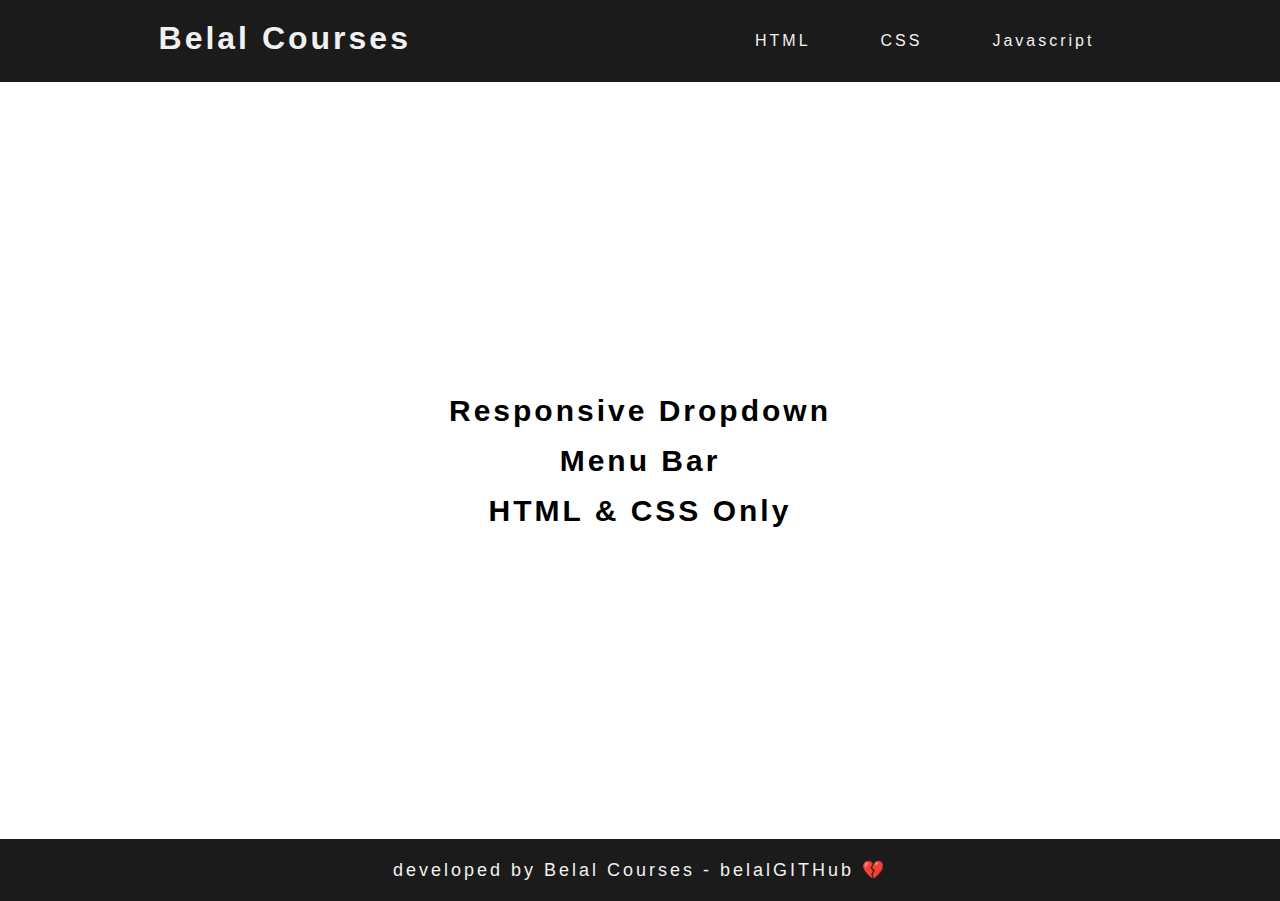
<file: index.html>
<!DOCTYPE html>
<html lang="en">
<head>
    <meta charset="UTF-8">
    <meta http-equiv="X-UA-Compatible" content="IE=edge">
    <meta name="viewport" content="width=device-width, initial-scale=1.0">
    <title>DropDown-2</title>
    <link rel="stylesheet" href="https://cdnjs.cloudflare.com/ajax/libs/font-awesome/6.2.1/css/all.min.css" integrity="sha512-MV7K8+y+gLIBoVD59lQIYicR65iaqukzvf/nwasF0nqhPay5w/9lJmVM2hMDcnK1OnMGCdVK+iQrJ7lzPJQd1w==" crossorigin="anonymous" referrerpolicy="no-referrer" />
    <link rel="stylesheet" href="style.css">
    <link rel="stylesheet" href="animation.css">
    <link rel="stylesheet" href="mobile-scr.css" media="(max-width : 800px)">

</head>
<body>
    <header class="wide-scr">
        <h1>Belal Courses</h1>
        <ul class="links">
            <li class="main-menu">
                <a class="main-link" href="">HTML</a>
                <ul class="sub-links">
                    <li><a href="">Full HTML</a></li>
                    <li><a href="">Crash Course</a></li>
                    <li><a href="">One Lecture</a></li>
                </ul>
            </li>
            <li class="main-menu">
                <a class="main-link" href="">CSS</a>
                <ul class="sub-links">
                    <li><a href="">Full CSS</a></li>
                    <li><a href="">Crash Course</a></li>
                    <li class="css-menu">
                        <a href="">Projects &#8883;</a>
                        <ul class="sub-css">
                            <li><a href="">Project1</a></li>
                            <li><a href="">Project1</a></li>
                            <li><a href="">Project1</a></li>
                        </ul>
                    </li>
                </ul>
            </li>
            <li class="main-menu">
                <a class="main-link" href="">Javascript</a>
                <ul class="sub-links">
                    <li><a href="">Full JS</a></li>
                    <li><a href="">Crash Course</a></li>
                    <li><a href="">ES6</a></li>
                    <li><a href="">Projects</a></li>
                </ul>
            </li>
        </ul>
    </header>

    <header class="mob-scr">
        <h1>Belal Courses</h1>
        <label for="menu" class="menu-lbl"><i class="fas fa-bars"></i></label>
        <input type="checkbox" name="" id="menu">
        <div class="show-on-click">

            <div class="main-menu-mob">
                <label for="html">HTML<i class="fa-solid fa-plus"></i></label>
                <input type="checkbox" name="" id="html">
                <ul class="sub-links-mob">
                    <li><a href="">Full HTML</a></li>
                    <li><a href="">Crash Course</a></li>
                    <li><a href="">One Lecture</a></li>
                </ul>
            </div>

            <div class="main-menu-mob">
                <label for="css">CSS<i class="fa-solid fa-plus"></i></label>
                <input type="checkbox" name="" id="css">
                <ul class="sub-links-mob">
                    <li><a href="">Full CSS</a></li>
                    <li><a href="">Crash Course</a></li>
                    <li class="css-menu-mob">
                        <!-- <a href="">Projects &#8883;</a> -->
                        <label for="css-menu" class="css-menu-sub-mob">Projects<i class="fa-solid fa-plus"></i></label>
                        <input type="checkbox" name="" id="css-menu">
                        <ul class="sub-css-mob">
                            <li><a href="">Project1</a></li>
                            <li><a href="">Project1</a></li>
                            <li><a href="">Project1</a></li>
                        </ul>
                    </li>
                </ul>
            </div>

            <div class="main-menu-mob">
                <label for="js">Javascript<i class="fa-solid fa-plus"></i></label>
                <input type="checkbox" name="" id="js">
                <ul class="sub-links-mob">
                    <li><a href="">Full JS</a></li>
                    <li><a href="">Crash Course</a></li>
                    <li><a href="">ES6</a></li>
                    <li><a href="">Projects</a></li>
                </ul>
            </div>

        </div>
    </header>

    <main>
        Responsive Dropdown <br>
        Menu Bar <br>
        HTML & CSS Only
    </main>
    <footer>
        developed by Belal Courses - belalGITHub <span class="heart">&#128148;</span>
    </footer>
</body>
</html>
</file>
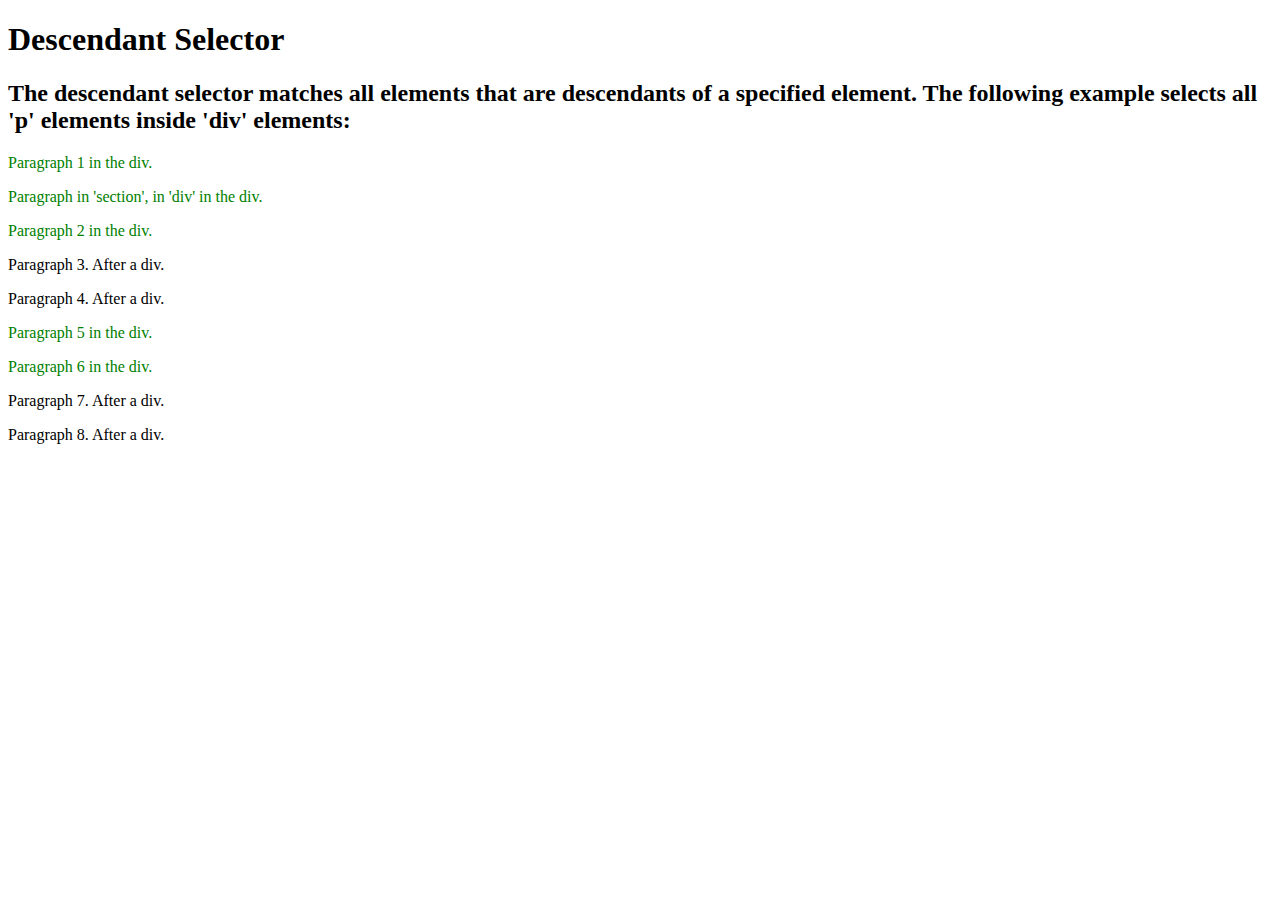
<file: 1-CSS Combinators/test1.html>
<!DOCTYPE html>
<html lang="en">
  <head>
    <meta charset="UTF-8" />
    <meta http-equiv="X-UA-Compatible" content="IE=edge" />
    <meta name="viewport" content="width=device-width, initial-scale=1.0" />
    <title>Test-CSS 1</title>
    <style>
      /* Every p in div as descendant*/
      div p {
        color: green;
      }
    </style>
  </head>
  <body>
    <h1>Descendant Selector</h1>
    <h2>
      The descendant selector matches all elements that are descendants of a
      specified element. The following example selects all 'p' elements inside
      'div' elements:
    </h2>

    <div>
      <p>Paragraph 1 in the div.</p>
      <section>
        <p>Paragraph in 'section', in 'div' in the div.</p>
      </section>
      <p>Paragraph 2 in the div.</p>
    </div>

    <p>Paragraph 3. After a div.</p>
    <p>Paragraph 4. After a div.</p>

    <div>
      <p>Paragraph 5 in the div.</p>
      <p>Paragraph 6 in the div.</p>
    </div>

    <p>Paragraph 7. After a div.</p>
    <p>Paragraph 8. After a div.</p>
  </body>
</html>
</file>
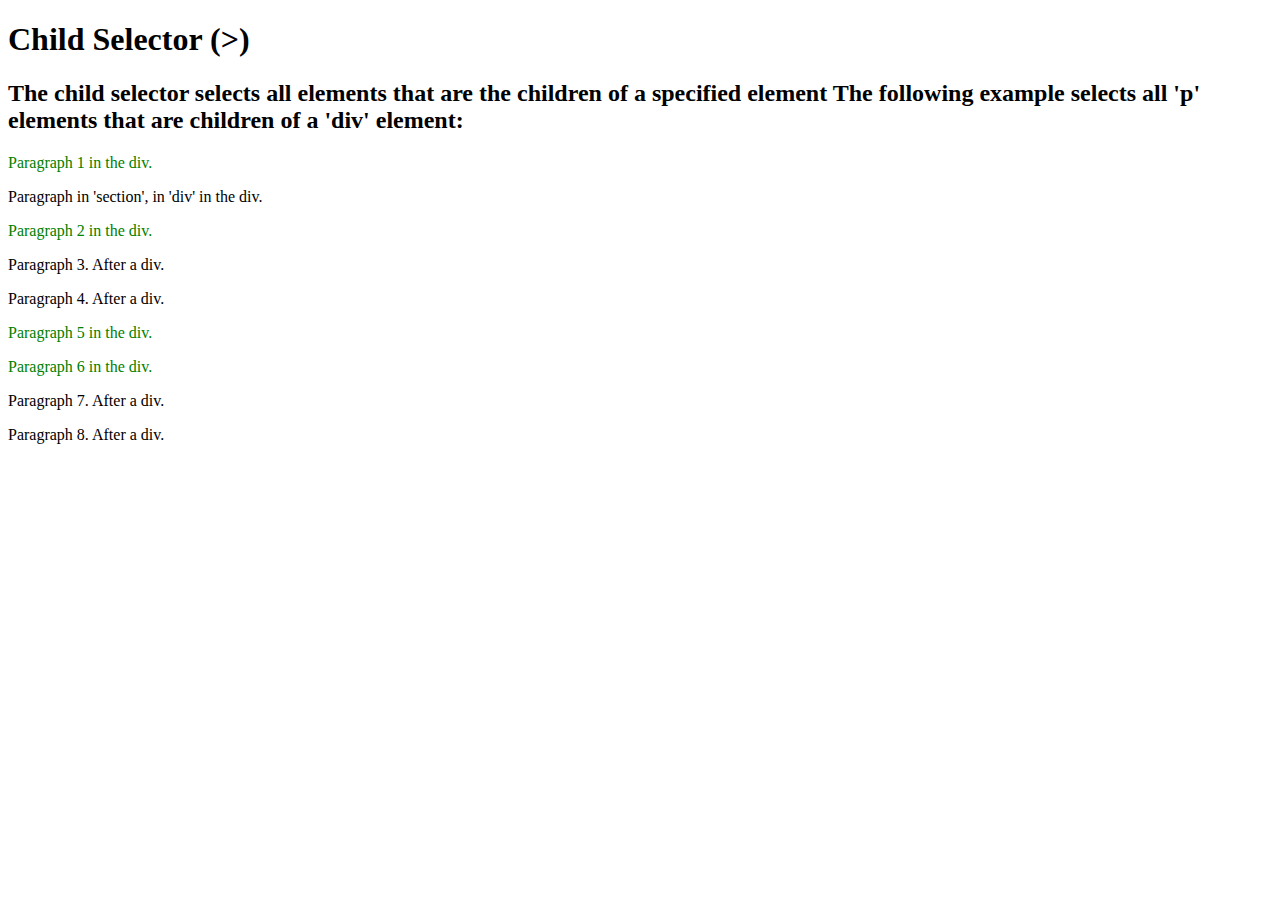
<file: 1-CSS Combinators/test2.html>
<!DOCTYPE html>
<html lang="en">
  <head>
    <meta charset="UTF-8" />
    <meta http-equiv="X-UA-Compatible" content="IE=edge" />
    <meta name="viewport" content="width=device-width, initial-scale=1.0" />
    <title>Test-CSS 2</title>
    <style>
      /* Every p in div as child*/
      div > p {
        color: green;
      }
    </style>
  </head>
  <body>
    <h1>Child Selector (>)</h1>
    <h2>
      The child selector selects all elements that are the children of a
      specified element The following example selects all 'p' elements that are
      children of a 'div' element:
    </h2>

    <div>
      <p>Paragraph 1 in the div.</p>
      <section>
        <p>Paragraph in 'section', in 'div' in the div.</p>
      </section>
      <p>Paragraph 2 in the div.</p>
    </div>

    <p>Paragraph 3. After a div.</p>
    <p>Paragraph 4. After a div.</p>

    <div>
      <p>Paragraph 5 in the div.</p>
      <p>Paragraph 6 in the div.</p>
    </div>

    <p>Paragraph 7. After a div.</p>
    <p>Paragraph 8. After a div.</p>
  </body>
</html>
</file>
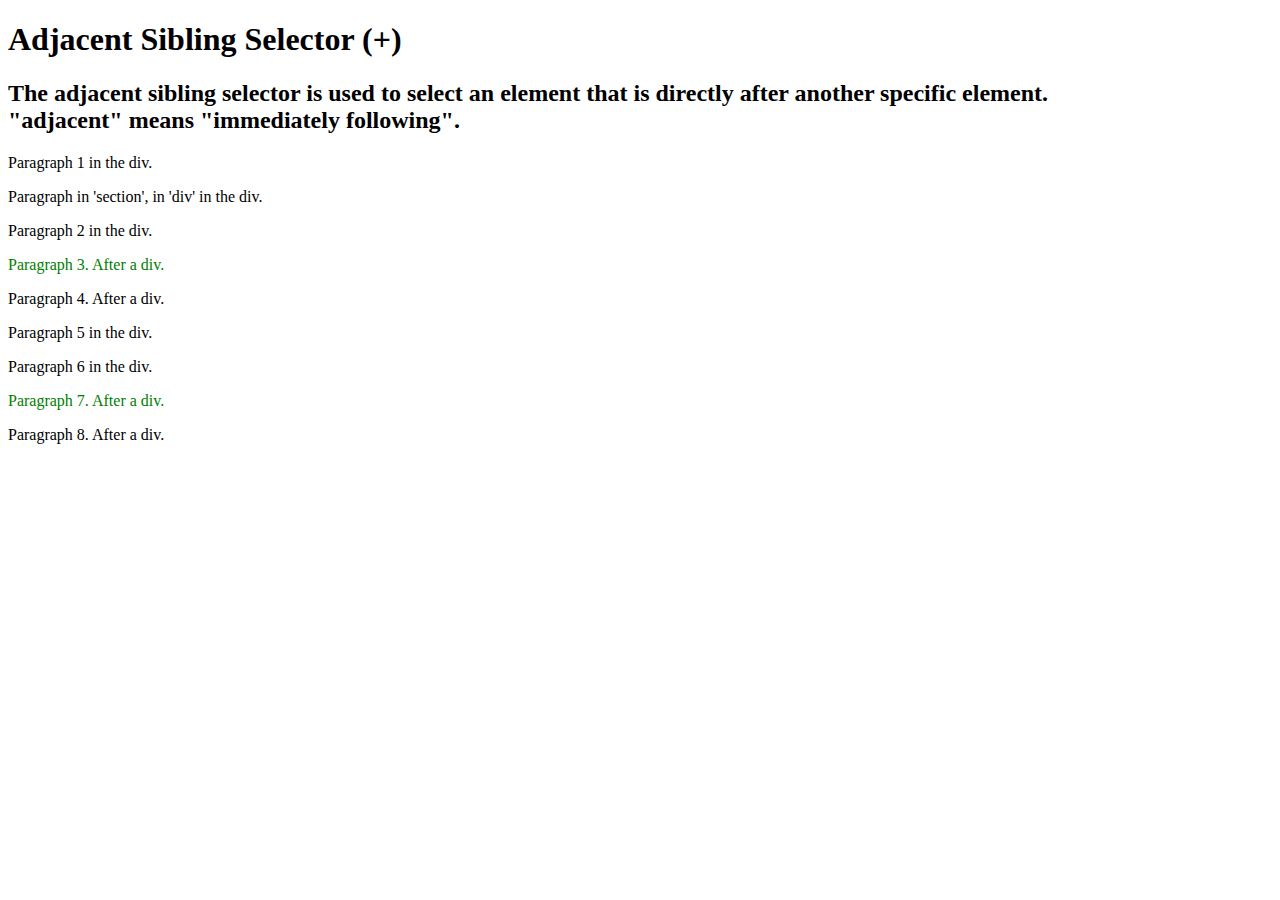
<file: 1-CSS Combinators/test3.html>
<!DOCTYPE html>
<html lang="en">
  <head>
    <meta charset="UTF-8" />
    <meta http-equiv="X-UA-Compatible" content="IE=edge" />
    <meta name="viewport" content="width=device-width, initial-scale=1.0" />
    <title>Test-CSS 3</title>
    <style>
      /* Every p after div as adjacent sibling*/
      div + p {
        color: green;
      }
    </style>
  </head>
  <body>
    <h1>Adjacent Sibling Selector (+)</h1>
    <h2>
      The adjacent sibling selector is used to select an element that is directly after 
      another specific element. <br>
      "adjacent" means "immediately following".
    </h2>

    <div>
      <p>Paragraph 1 in the div.</p>
      <section>
        <p>Paragraph in 'section', in 'div' in the div.</p>
      </section>
      <p>Paragraph 2 in the div.</p>
    </div>

    <p>Paragraph 3. After a div.</p>
    <p>Paragraph 4. After a div.</p>

    <div>
      <p>Paragraph 5 in the div.</p>
      <p>Paragraph 6 in the div.</p>
    </div>

    <p>Paragraph 7. After a div.</p>
    <p>Paragraph 8. After a div.</p>
  </body>
</html>
</file>
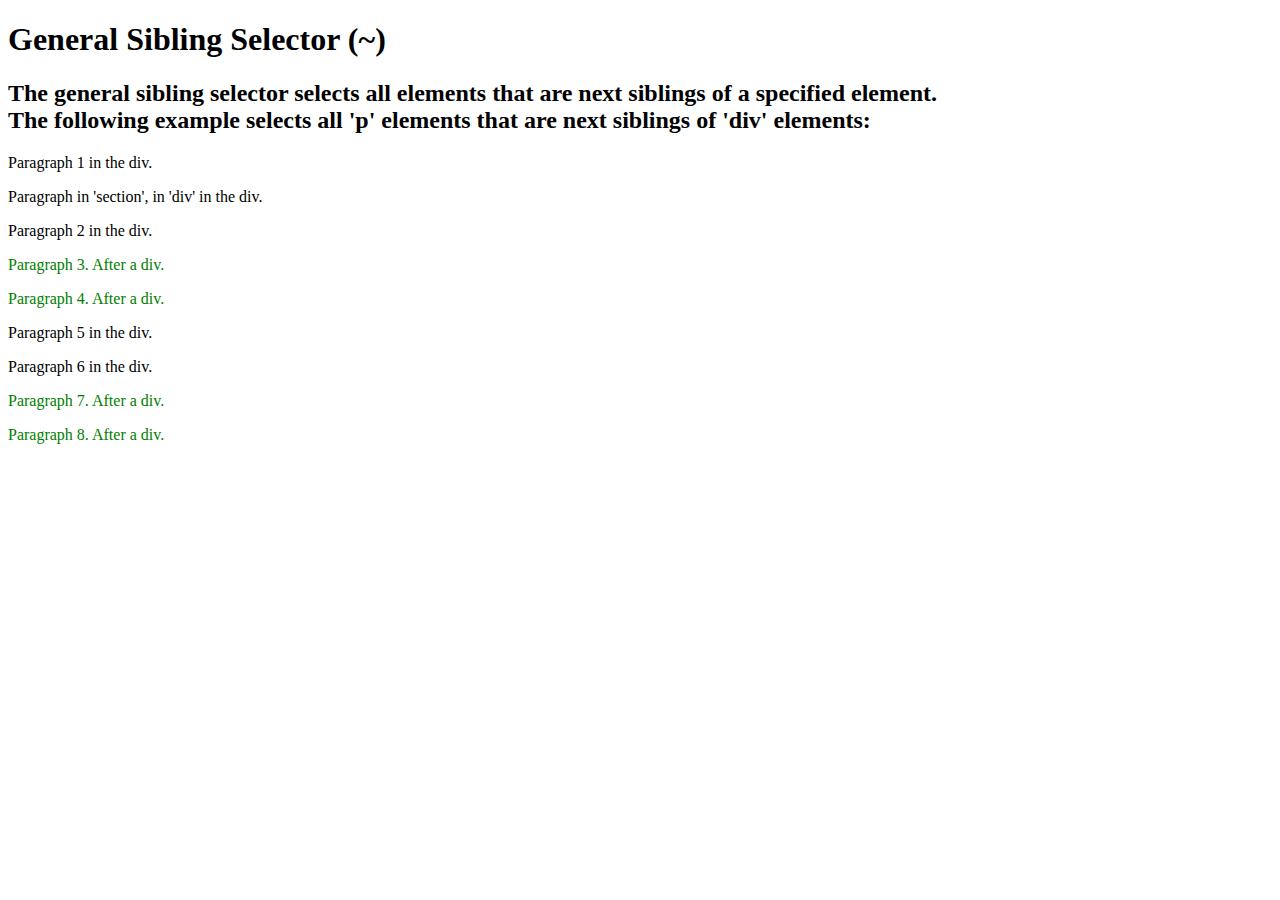
<file: 1-CSS Combinators/test4.html>
<!DOCTYPE html>
<html lang="en">
  <head>
    <meta charset="UTF-8" />
    <meta http-equiv="X-UA-Compatible" content="IE=edge" />
    <meta name="viewport" content="width=device-width, initial-scale=1.0" />
    <title>Test-CSS 4</title>
    <style>
      /* Every p after div as adjacent sibling*/
      div ~ p {
        color: green;
      }
    </style>
  </head>
  <body>
    <h1>General Sibling Selector (~)</h1>
    <h2>
      The general sibling selector selects all elements that are next siblings
      of a specified element. <br />
      The following example selects all 'p' elements that are next siblings of
      'div' elements:
    </h2>

    <div>
      <p>Paragraph 1 in the div.</p>
      <section>
        <p>Paragraph in 'section', in 'div' in the div.</p>
      </section>
      <p>Paragraph 2 in the div.</p>
    </div>

    <p>Paragraph 3. After a div.</p>
    <p>Paragraph 4. After a div.</p>

    <div>
      <p>Paragraph 5 in the div.</p>
      <p>Paragraph 6 in the div.</p>
    </div>

    <p>Paragraph 7. After a div.</p>
    <p>Paragraph 8. After a div.</p>
  </body>
</html>
</file>
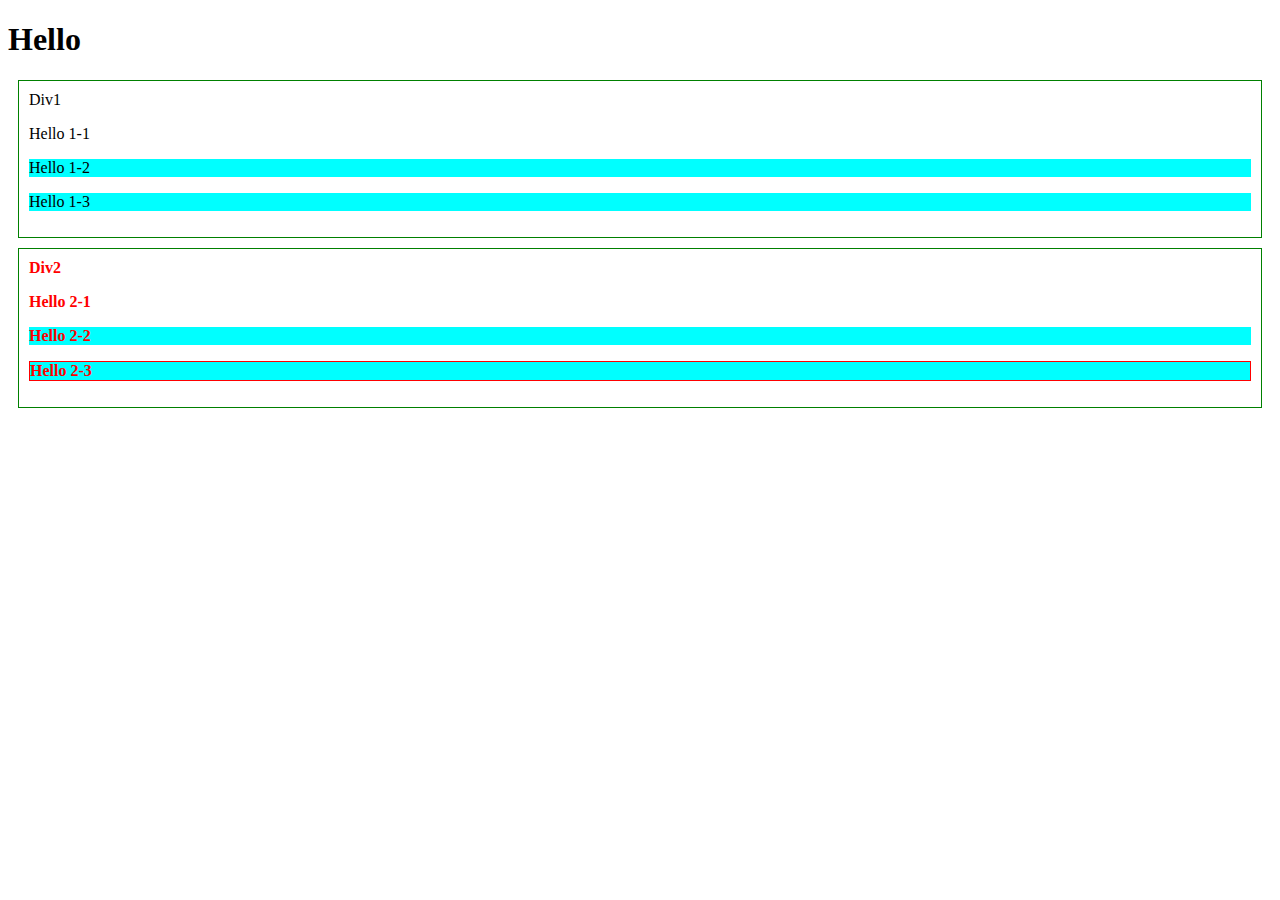
<file: 1-CSS Combinators/test5.html>
<!DOCTYPE html>
<html lang="en">
<head>
    <meta charset="UTF-8">
    <meta http-equiv="X-UA-Compatible" content="IE=edge">
    <meta name="viewport" content="width=device-width, initial-scale=1.0">
    <title>Classes</title>
    <style>
        .test{
            margin: 10px;
            border: 1px solid green;
            padding: 10px;
        }
        /* Element with class test and bold at the same time*/
        .test.bold{
            font-weight: bold;
            color: red;
        }
        /* Element with class myp1 which in parent element with class test*/
        .test .myp1{
            background-color: cyan;
        }
        .test.bold .myp2{
            border: 1px solid;
        }
    </style>
</head>
<body>
    <h1>Hello</h1>
    <div class="test">
        Div1
        <p>Hello 1-1</p>
        <p class="myp1">Hello 1-2</p>
        <p class="myp1 myp2">Hello 1-3</p>
    </div>
    <div class="test bold">
        Div2
        <p>Hello 2-1</p>
        <p class="myp1">Hello 2-2</p>
        <p class="myp1 myp2">Hello 2-3</p>
    </div>
</body>
</html>
</file>
<file: style.css>
* {
  margin: 0;
  padding: 0;
  color: #f1f1f1;
  font-family: sans-serif;
  text-decoration: none;
  list-style: none;
  letter-spacing: 3px;
}
html {
  box-sizing: border-box;
}

*,
*:before,
*:after {
  box-sizing: inherit;
}

header {
  min-height: 80px;
  background-color: #1b1b1b;
}
.wide-scr {
  display: flex;
  justify-content: space-around;
}
header h1 {
  padding: 20px;
}
.links {
  display: flex;
  padding: 12px;
}
.main-menu {
  padding: 20px;
  position: relative;
}
.main-link {
  padding: 8px 15px;
}
.main-link:hover {
  color: cyan;
  box-shadow: 0 0 4px cyan;
  border-radius: 5px;
}
.sub-links {
  display: none;
  position: absolute;
  background-color: #1b1b1b;
  /* letter-spacing: -10px; */
  padding: 5px;
  border-top: 1px solid cyan;
  border-radius: 5px;

  top: 68px;
  left: 25px;
  width: 170px;
}
.sub-links li {
  padding: 8px 0;
  font-size: 16px;
  border-bottom: 1px solid rgb(41, 58, 47);
}
.sub-links li a:hover {
  color: cyan;
  font-weight: bold;
  font-style: italic;
}
.main-menu:hover .sub-links {
  display: block;
}

.css-menu {
  position: relative;
}
.css-menu:hover .sub-css {
  display: block;
}
.sub-css {
  display: none;
  position: absolute;
  background-color: #1b1b1b;
  /* letter-spacing: -10px; */
  padding: 5px;
  border-top: 1px solid cyan;
  border-radius: 5px;

  top: 5px;
  left: 166px;
  width: 150px;
}

.mob-scr {
  display: none;
}
 /* \\\\\\\\ */
 main{
  color:black;
  text-align: center;
  height: calc(100vh - 143px);
  font-size: 30px;
  font-weight: bold;
  line-height: 50px;
  display: flex;
  justify-content: center;
  align-items: center;
 }
 footer{
  background-color: #1b1b1b;
  padding: 20px 0;
  text-align: center;
  font-size: 18px;
 }
</file>
<file: animation.css>
@keyframes header-down{
    0%{
        transform: translateY(-80px);
    }
    100%{
        transform: translateY(0);
    }
}
header{
    animation: header-down 1s 1;
}
/* \\\\\\ */
@keyframes header-h1-moving{
    0%{
        transform: translateX(-200px);
    }
    25%{
        transform: translateX(150px);
    }
    50%{
        transform: translateX(-120px);
    }
    70%{
        transform: translateX(60px);
    }
    80%{
        transform: translateX(-50px);
    }
    90%{
        transform: translateX(25px);
    }
    100%{
        transform: translateX(0);
    }
}
header h1{
    animation: header-h1-moving 3s 1;
}
/* \\\\\\ */
@keyframes menu-opacity{
    0%{
        opacity:0;
    }
    100%{
        opacity:1;
    }
}
.main-menu, .sub-links, .sub-css{
    animation: menu-opacity 1s 1;
}
/* \\\\\\\ */
/* \\\\\\\ */

@keyframes menu-mob{
    0%{
        transform: translateX(100px);
    }
    50%{
        transform: translateX(-100px);
    }
    100%{
        transform: translateX(0);
    }
}
.main-menu-mob, .sub-links-mob, .sub-css-mob{
    animation: menu-mob 1s 1;
}

/* \\\\\\\ */
@keyframes heart{
    0%, 100%{
        opacity: 0;
    }
    50%{
        opacity: 1;
    }
}
.heart{
    animation: heart 2s infinite;
}
</file>
<file: mobile-scr.css>
.wide-scr {
  display: none;
}
.mob-scr {
  display: block;
}
.menu-lbl {
  position: absolute;
  top: 10px;
  right: 40px;
}
.fa-bars {
  font-size: 30px;
  transform: scale(1.4);
}
.show-on-click {
  display: none;
  /* border-bottom: 2px solid black; */
}
input {
  display: none;
}
.sub-links-mob {
  display: none;
}
.sub-links-mob li { 
  font-size: 17px;
  padding: 10px 0 5px 20px;
}
label {
  /*label is inline element, make it as block*/
  display: block;
  /* border: 1px solid red; */
  font-size: 22px;
  padding: 10px;
}
/* \\\\\ */
/* \\\\\ */
/* \\\\\ */
.main-menu-mob {
  /* border: 1px solid green; */
  border-top: 2px solid black;
  padding: 5px;
}
.main-menu-mob li a {
  display: block;
}
.fa-solid {
  position: absolute;
  right: 65px;
}
.sub-css-mob {
  display: none;
}
label:hover,
label:hover .fa-solid,
.sub-links-mob li a:hover {
  color: cyan;
  letter-spacing: 4px;
}
#menu:checked + .show-on-click,
#html:checked + .sub-links-mob,
#css:checked + .sub-links-mob,
#js:checked + .sub-links-mob,
#css-menu:checked + .sub-css-mob {
  display: block;
}
.css-menu-sub-mob {
  padding: 0;
  font-size: 17px;
}
</file>
